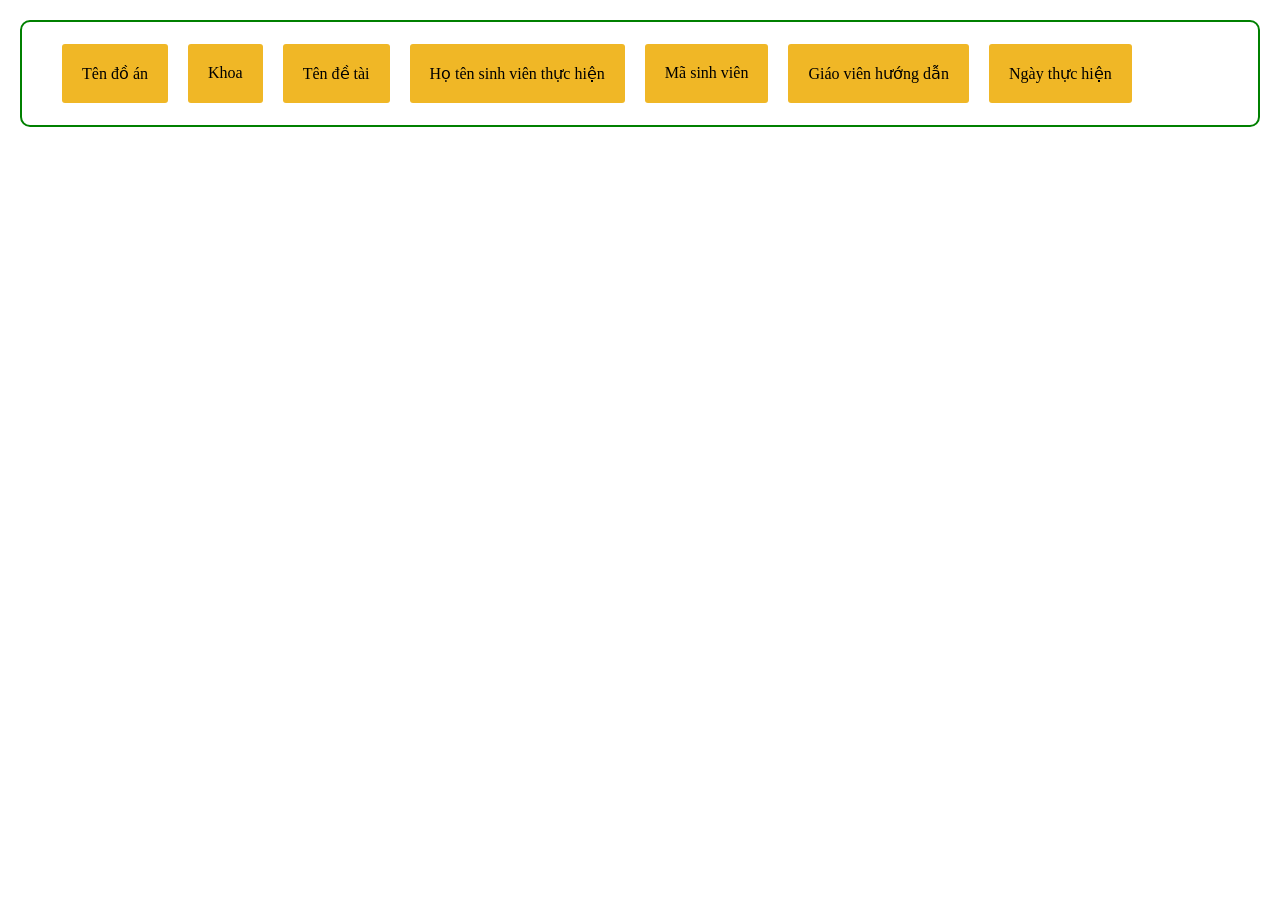
<file: thongtindoan.html>
<!DOCTYPE html>
<html lang="en">
<head>
    <meta charset="UTF-8">
    <meta name="viewport" content="width=device-width, initial-scale=1.0">
    <title>Document</title>
    <link rel="stylesheet" href="stylecsss/stylethongtindoan.css">
</head>
<body>
    <div class="than">
        <div class="tt">
            <p>Tên đồ án</p>
        </div>
    
    
        <div class="tt">
            <p>Khoa</p>
        </div>
    
    
        <div class="tt">
            <p>Tên đề tài</p>
        </div>
    
    
        <div class="tt">
            <p>Họ tên sinh viên thực hiện</p>
        </div>
    
        <div class="tt">
            <p>Mã sinh viên</p>
        </div>
    
    
        <div class="tt">
            <p>Giáo viên hướng dẫn</p>
        </div>
    
    
        <div class="tt">
            <p>Ngày thực hiện</p>
        </div>
    </div>

</body>
</html>
</file>
<file: stylecsss/stylethongtindoan.css>
* {
    margin: 0px;
    padding: 0px;
    box-sizing: border-box;
}
.than {
    border: 2px solid green;
    padding: 20px;
    display: flex;
    background-color: white;
    border-radius: 10px;
    margin: 20px;
}
.tt {
    background-color: rgb(240, 183, 38);
    padding: 20px;
    text-align: center;
    margin: 2px 0px 2px 20px;
    border-radius: 3px;
}
</file>
